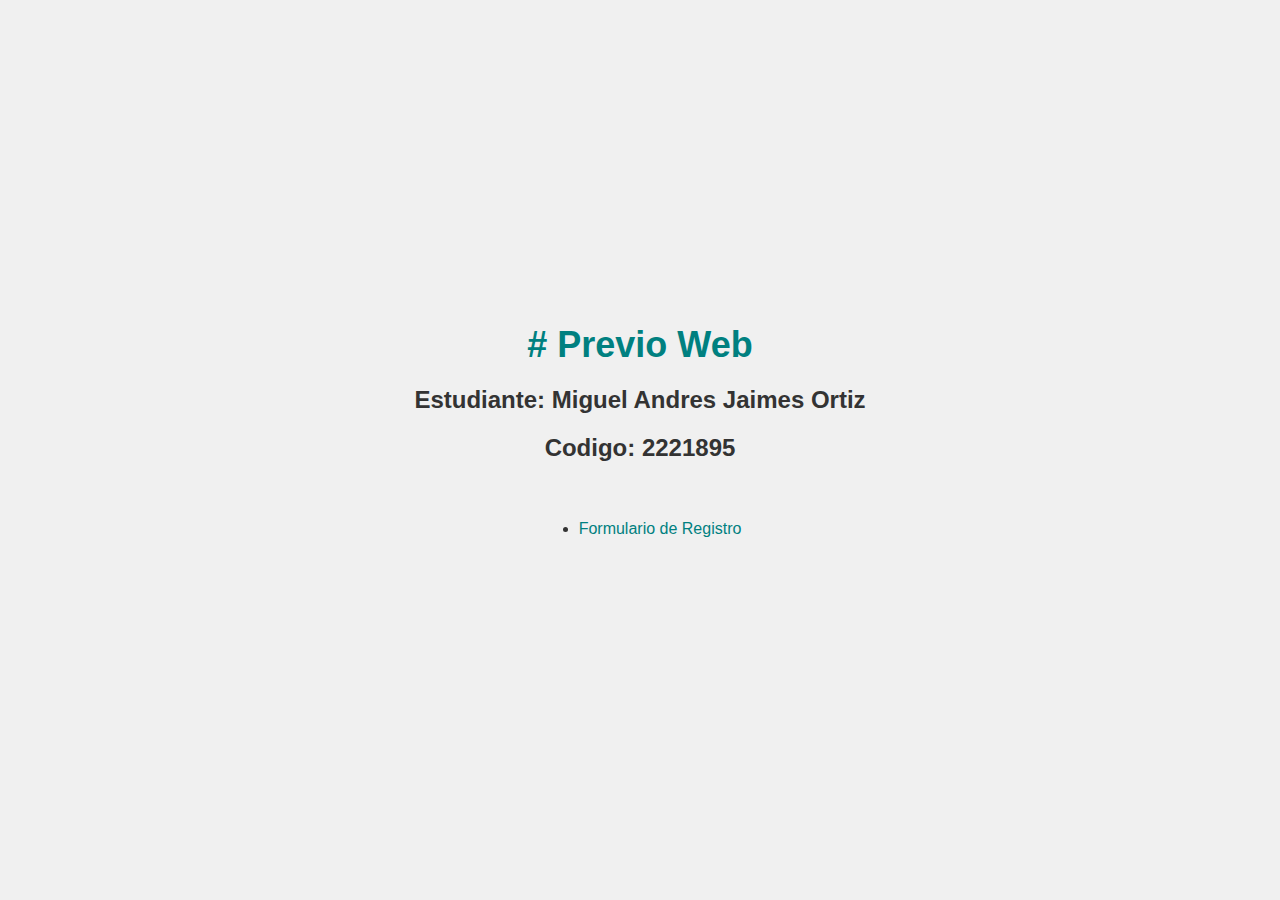
<file: index.html>
<!DOCTYPE html>
<html lang="en">
<head>
    <meta charset="UTF-8">
    <meta name="viewport" content="width=device-width, initial-scale=1.0">
    <title>Integrante</title>
    <style>
        body {
            font-family: Arial, sans-serif;
            background-color: #f0f0f0;
            color: #333;
            margin: 0;
            padding: 0;
            display: flex;
            flex-direction: column;
            justify-content: center;
            align-items: center;
            height: 100vh;
        }

        h1, h3 {
            margin: 10px 0;
            text-align: center;
        }

        h1 {
            color: #008080; /* Color turquesa */
            font-size: 36px;
        }

        h3 {
            font-size: 24px;
        }

        /* Estilos para el enlace */
        a {
            color: #008080;
            text-decoration: none;
        }

        a:hover {
            text-decoration: underline;
        }
    </style>
</head>
<body>
    <h1># Previo Web</h1>
    <h3>Estudiante: Miguel Andres Jaimes Ortiz</h3>
    <h3>Codigo: 2221895</h3>

    <p>
        <ul>
            <li><a href="Registro.html">Formulario de Registro</a></li>
        </ul>
    </p>
     
</body>
</html>
</file>
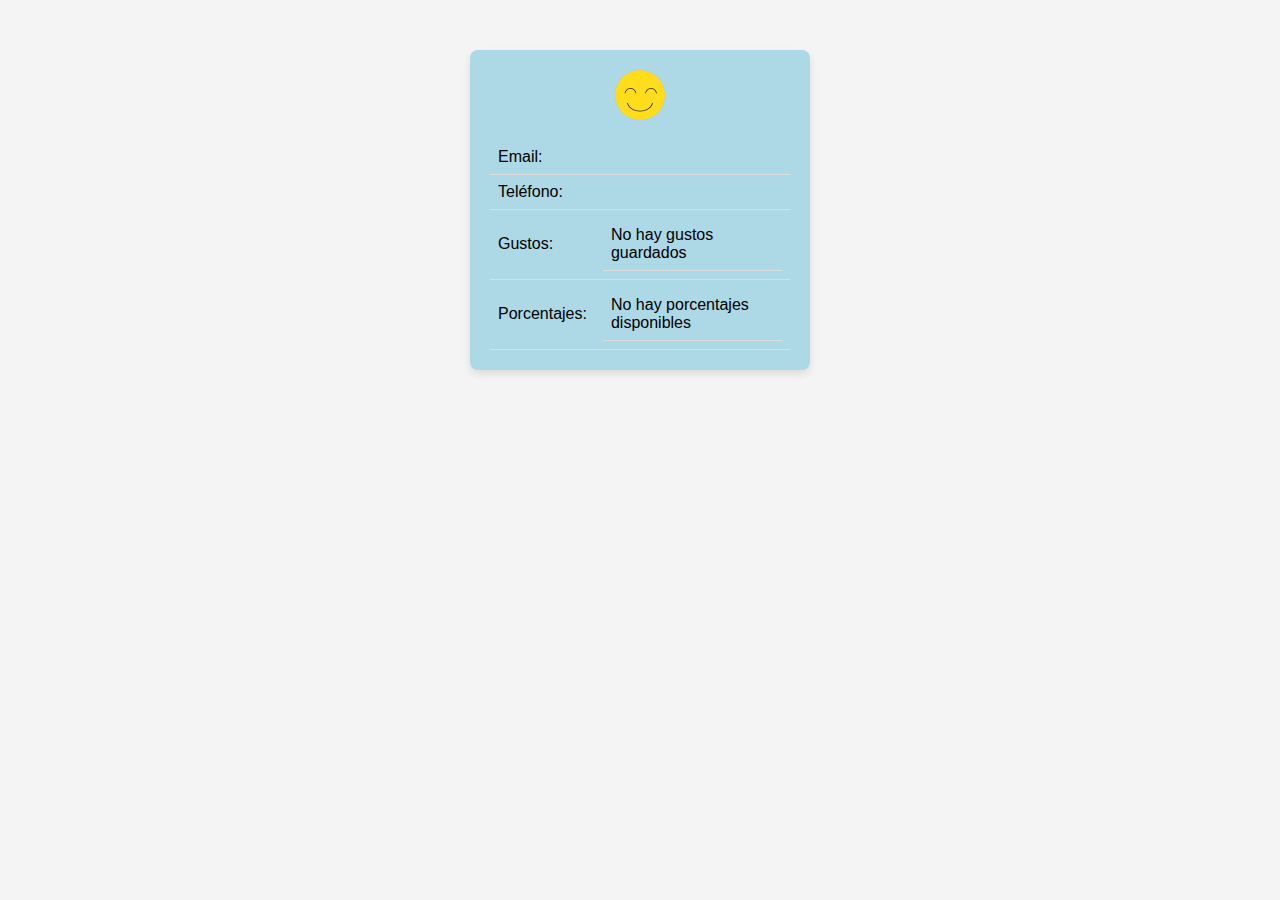
<file: resivido2.html>
<!DOCTYPE html>
<html lang="es">
<head>
  <meta charset="UTF-8">
  <meta name="viewport" content="width=device-width, initial-scale=1.0">
  <title>Detalles del Usuario</title>
  <style>
    body {
      font-family: Arial, sans-serif;
      background-color: #f4f4f4;
    }
    .profile-card {
      background-color: lightblue;
      width: 300px;
      padding: 20px;
      color: black;
      margin: 50px auto;
      border-radius: 8px;
      box-shadow: 0 4px 8px rgba(0, 0, 0, 0.1);
    }
    table {
      width: 100%;
      border-collapse: collapse;
    }
    th, td {
      padding: 8px;
      text-align: left;
      border-bottom: 1px solid #ddd;
    }
    th {
      background-color: lightblue;
      font-weight: bold;
    }
    .profile-image {
      width: 50px;
      height: 50px;
      margin: 0 auto;
      background-color: #bbb;
      border-radius: 50%;
      overflow: hidden; /* Añade esta línea para ocultar partes de la imagen que sobresalgan del círculo */
    }
    .profile-image img {
      width: 100%;
      height: 100%;
      object-fit: cover; /* Ajusta la imagen para que cubra todo el espacio del círculo */
    }
  </style>
</head>
<body>
  <div class="profile-card" id="profileCard">
    <div class="profile-image">
      <img src="yellow-emoji-face-reaction-illustration-free-png.webp" alt="Descripción de la imagen">
    </div>
    <h2><span id="nombre"></span></h2>
    <table>
      <tr>
        <td>Email:</td>
        <td id="email"></td>
      </tr>
      <tr>
        <td>Teléfono:</td>
        <td id="telefono"></td>
      </tr>
      <tr>
        <td>Gustos:</td>
        <td>
          <table id="gustosTable">
            <!-- Aquí se agregarán los gustos dinámicamente -->
          </table>
        </td>
      </tr>
      <tr>
        <td>Porcentajes:</td>
        <td>
          <table id="porcentajesTable">
            <!-- Aquí se agregarán los porcentajes dinámicamente -->
          </table>
        </td>
      </tr>
    </table>
  </div>

  <script>
    document.addEventListener('DOMContentLoaded', function () {
      const urlParams = new URLSearchParams(window.location.search);
      const nombre = urlParams.get('nombre');
      const email = urlParams.get('email');
      const telefono = urlParams.get('telefono');

      document.getElementById('nombre').textContent = nombre;
      document.getElementById('email').textContent = email;
      document.getElementById('telefono').textContent = telefono;

      // Obtener los gustos del almacenamiento local
      const gustosJSON = localStorage.getItem('gustos');
      const gustos = JSON.parse(gustosJSON);

      // Mostrar los gustos en la tabla de gustos
      const gustosTable = document.getElementById('gustosTable');
      const porcentajesTable = document.getElementById('porcentajesTable');

      if (gustos) {
        gustos.forEach((gusto, index) => {
          const gustoRow = `<tr><td>${gusto}</td></tr>`;
          gustosTable.insertAdjacentHTML('beforeend', gustoRow);

          const porcentajeRow = `<tr><td>Porcentaje ${index + 1}</td><td>0%</td></tr>`;
          porcentajesTable.insertAdjacentHTML('beforeend', porcentajeRow);
        });
      } else {
        // Opcional: Mostrar mensaje si no hay gustos guardados
        gustosTable.insertAdjacentHTML('beforeend', '<tr><td>No hay gustos guardados</td></tr>');
        porcentajesTable.insertAdjacentHTML('beforeend', '<tr><td>No hay porcentajes disponibles</td></tr>');
      }
    });
  </script>
</body>
</html>
</file>
